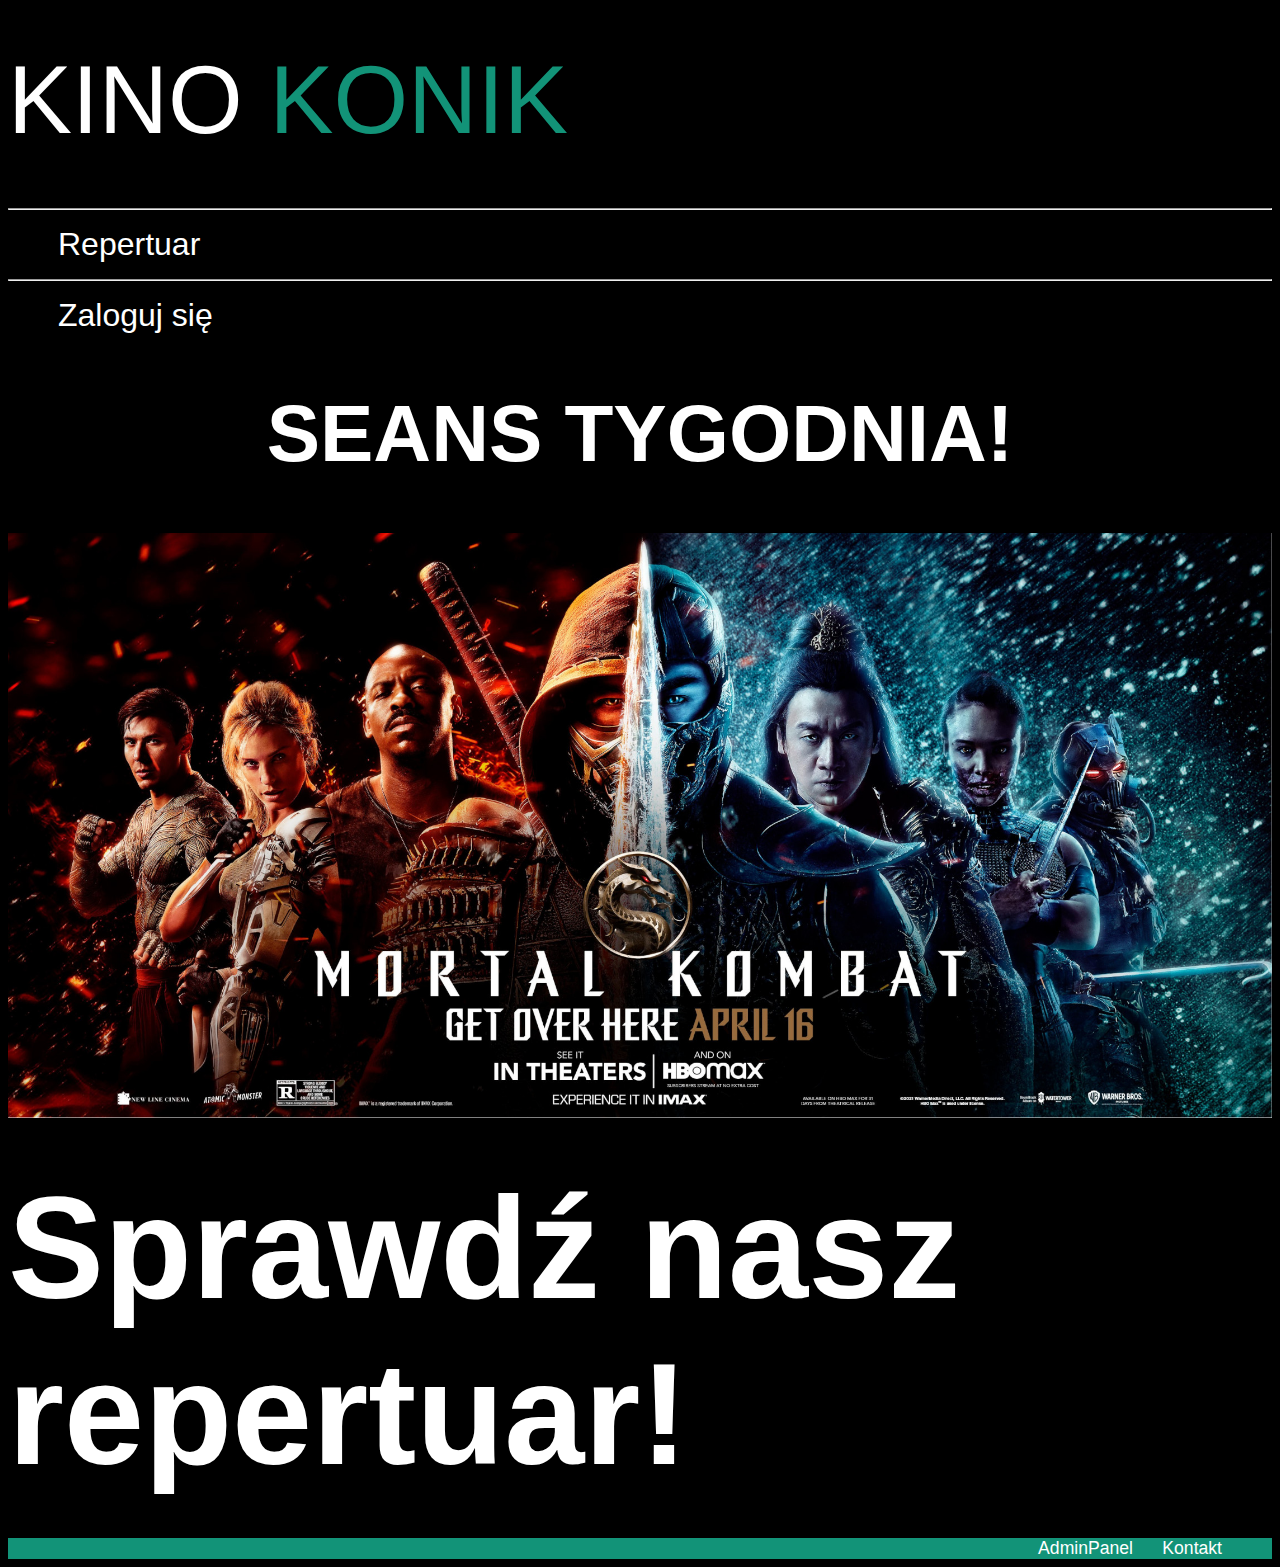
<file: index.html>
<!DOCTYPE html>
<html lang="pl">
<head>
    <meta charset="UTF-8">
    <meta name="viewport" content="width=device-width, initial-scale=1.0">
    <title>KONIK</title>
    <link href="https://cdn.jsdelivr.net/npm/bootstrap@5.0.0-beta3/dist/css/bootstrap.min.css" rel="stylesheet" integrity="sha384-eOJMYsd53ii+scO/bJGFsiCZc+5NDVN2yr8+0RDqr0Ql0h+rP48ckxlpbzKgwra6" crossorigin="anonymous">
    <link rel="stylesheet" type="text/css" href="style.css" />
</head>
<body>
    <header>
        <nav class="navbar navbar-dark bg-dark navbar-expand-lg">
            <a class="navbar-brand" href="#">
                <div class="d-inline-block align-bottom baner">KINO <span class="title">KONIK</span></div>
            </a>
            <buttton class="navbar-toggler" type="button" data-bs-toggle="collapse" data-bs-target="#hambmenu" aria-controls="hambmenu" aria-expanded="false" aria-label="Navigation button">
                <span class="navbar-toggler-icon"></span>
            </buttton>
            <div class="collapse navbar-collapse justify-content-end" id="hambmenu">
                <div class="navbar-nav">
                    <hr/>
                    <a class="nav-link login" href="repertuar.php">Repertuar</a>
                    <hr/>
                    <a class="nav-link login" id="login">Zaloguj się</a>                
                </div>
            </div>
        </nav>
    </header>
<div class="container-fluid">
    <div class="row">
        <div id="loginPanel" class="col-md-12">
            <!--Form added in javascript-->
        </div>
    </div>
    <div class="row">
        <h1 class="col-md-12 seans">SEANS TYGODNIA!</h1>
    </div>
    <div class="row">
        <div class="col-md-9 cont">
            <img src="img/mortal_kombat2.jpeg" class="image" alt="mortal_kombat">
        </div>
        <div class="col-md-3 cont">
            <h2><a href="repertuar.php" class="btn_index">Sprawdź nasz repertuar!</a></h2>
        </div>
    </div>
    <div class="row">
        <footer class="col-md-12 navbar fixed-bottom justify-content-end">
            <a href="adminLogin.php">AdminPanel</a>
            &nbsp;&nbsp;&nbsp;&nbsp;
            <a href="contact.php">
                Kontakt
            </a>
        </footer>
    </div>
</div>
    <script src="script.js"></script>
    <script src="https://cdn.jsdelivr.net/npm/bootstrap@5.0.0-beta3/dist/js/bootstrap.bundle.min.js" integrity="sha384-JEW9xMcG8R+pH31jmWH6WWP0WintQrMb4s7ZOdauHnUtxwoG2vI5DkLtS3qm9Ekf" crossorigin="anonymous"></script>
</html>
</file>
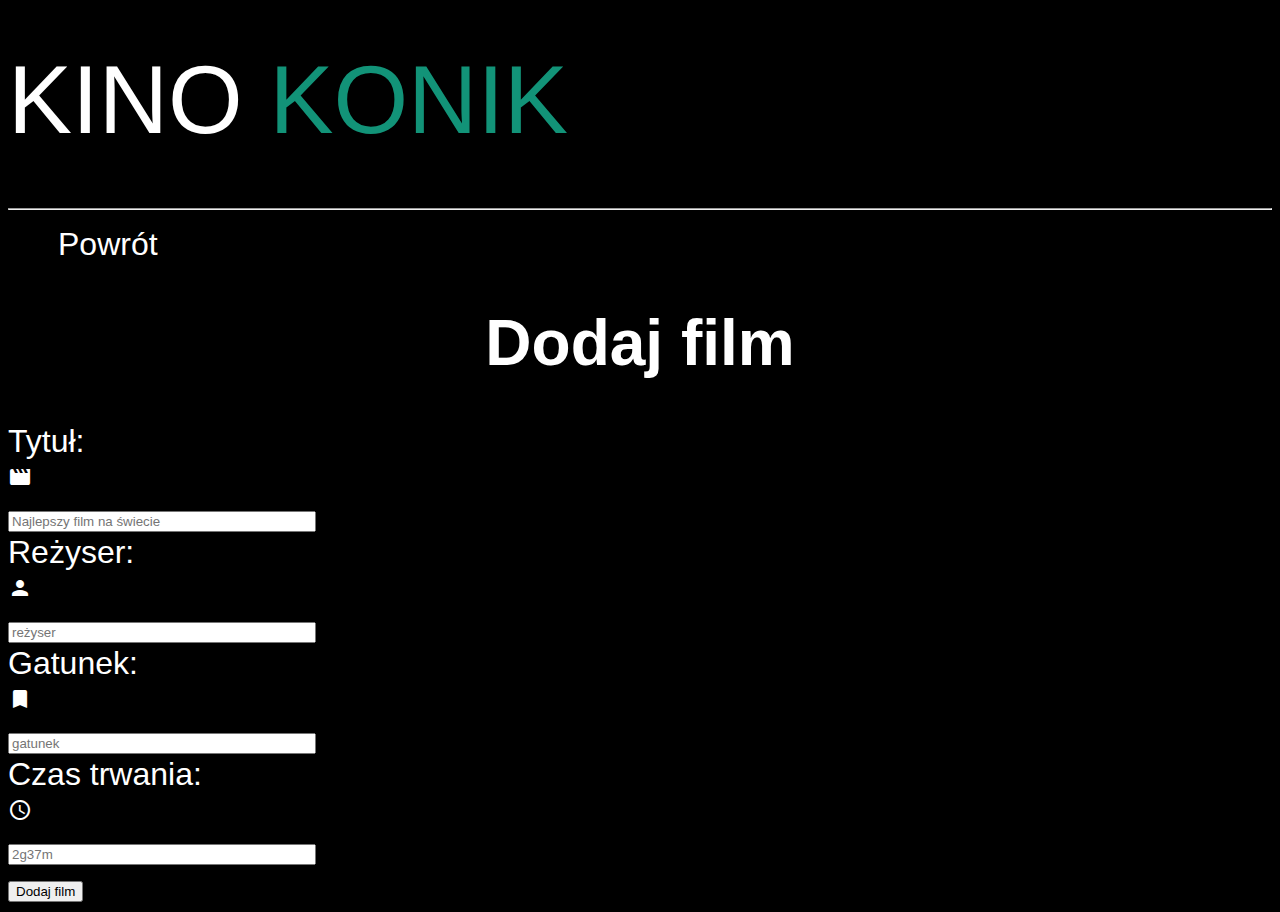
<file: addFilm.html>
<!DOCTYPE html>
<html lang="pl">
<head>
    <meta charset="UTF-8">
    <meta name="viewport" content="width=device-width, initial-scale=1.0">
    <title>KONIK</title>
    <link href="https://cdn.jsdelivr.net/npm/bootstrap@5.0.0-beta3/dist/css/bootstrap.min.css" rel="stylesheet" integrity="sha384-eOJMYsd53ii+scO/bJGFsiCZc+5NDVN2yr8+0RDqr0Ql0h+rP48ckxlpbzKgwra6" crossorigin="anonymous">
    <link rel="stylesheet" type="text/css" href="style.css" />
    <link href="https://fonts.googleapis.com/icon?family=Material+Icons" rel="stylesheet">
</head>
<body>
    <header>
        <nav class="navbar navbar-dark bg-dark navbar-expand-lg">
            <a class="navbar-brand" href="index.html">
                <div class="d-inline-block align-bottom baner">KINO <span class="title">KONIK</span></div>
            </a>
            <buttton class="navbar-toggler" type="button" data-bs-toggle="collapse" data-bs-target="#hambmenu" aria-controls="hambmenu" aria-expanded="false" aria-label="Navigation button">
                <span class="navbar-toggler-icon"></span>
            </buttton>
            <div class="collapse navbar-collapse justify-content-end" id="hambmenu">
                <div class="navbar-nav">
                    <hr/>
                    <a href="adminPanel.php" class="nav-link login">Powrót</a>                
                </div>
            </div>
        </nav>
    </header>
<div class="container-fluid">
    <div class="row">
        <div id="loginPanel" class="col-md-12">
            <!--Form added in javascript-->
        </div>
    </div>
    <div class="row">
        <h1 class="offset-md-4 col-md-3 hhh">Dodaj film</h1>
    </div>
    <form method="post" action="addFilm.php">
        <div class="form-group row">
            <label for="title" class="offset-md-2 col-md-2">Tytuł:</label>
            <span class="col-md-3">
                <div class="input-group">
                    <div class="input-group-prepend">
                        <span class="input-group-text">
                            <i class="material-icons">movie</i>
                        </span>
                    </div>
                    <input type="text" name="title" class="form-control registerInput" placeholder="Najlepszy film na świecie" maxlength=200 required>
                </div>
            </span> 
         </div>

         <div class="form-group row">
            <label for="director" class="offset-md-2 col-md-2">Reżyser:</label>
            <span class="col-md-3">
                <div class="input-group">
                    <div class="input-group-prepend">
                        <span class="input-group-text">
                            <i class="material-icons">person</i>
                        </span>
                    </div>
                    <input type="text" name="director" class="form-control registerInput" placeholder="reżyser" maxlength=70 required>
                </div>
            </span>
         </div>

         <div class="form-group row">
            <label for="genre" class="offset-md-2 col-md-2">Gatunek:</label>
            <span class="col-md-3">
                <div class="input-group">
                    <div class="input-group-prepend">
                        <span class="input-group-text">
                            <i class="material-icons">bookmarks</i>
                        </span>
                    </div>
                    <input type="text" name="genre" class="form-control registerInput" placeholder="gatunek" maxlength=60 required>
                </div>
            </span>
         </div>

         <div class="form-group row">
            <label for="time" class="offset-md-2 col-md-2">Czas trwania:</label>
            <span class="col-md-3">
                <div class="input-group">
                    <div class="input-group-prepend">
                        <span class="input-group-text">
                            <i class="material-icons">schedule</i>
                        </span>
                    </div>
                    <input type="text" name="time" class="form-control registerInput" placeholder="2g37m" maxlength=70 required>
                </div>
            </span>
         </div>

         <button class="btn btn-primary offset-md-4 col-md-2" type="submit">Dodaj film</button>
    </form>
</div>
    <script src="script.js"></script>
    <script src="https://cdn.jsdelivr.net/npm/bootstrap@5.0.0-beta3/dist/js/bootstrap.bundle.min.js" integrity="sha384-JEW9xMcG8R+pH31jmWH6WWP0WintQrMb4s7ZOdauHnUtxwoG2vI5DkLtS3qm9Ekf" crossorigin="anonymous"></script>
</html>
</file>
<file: style.css>
body {
    color: #fff;
    font-size: 2em;
    /*background-image: url("img/cinema1.jpg")!important;*/
    background-color: #000;
    background-repeat: no-repeat;
    background-size: 100%;
    font-family: 'Segoe UI', Tahoma, Geneva, Verdana, sans-serif;
}

.baner {
    font-size: 3em!important;
}

.title {
    color: #129378;
}

header a {
    padding-right: 100px!important;
    padding-left: 50px!important;
}

.cont {
    color: #fff;
}

.seans {
    font-size: 2.5em;
    text-align: center;
}

.btn_index {
    padding-top: 400px;
    font-size: 3em;
}

.image {
    width: 100%;
    height: 100%;
}

footer {
    background-color: #129378;
    font-size: 1.1rem;
    text-align: right;
    padding-right: 50px!important;
}

a {
    text-decoration: none;
    color: #fff;
}

.loginPanel {
    border: 2px solid white;
    border-radius: 20px;
    font-size: 0.85em;
    background-color: #129378;
    height: 70px;
    padding-top: 10px;
}

.login:hover {
    cursor: pointer;
    background-color: #129378;
} 

.loginInput {
    border-radius: 20px;
    background-color: rgb(51, 51, 51);
    color: #fff;
    border: 2px solid #fff;
    padding-left: 20px;
}

    .loginInput:focus {
        outline: none;
    }

.loginButton {
    background-color: #fff;
    color: #000;
    border: 2px solid rgb(51, 51, 51);
    border-radius: 20px;
    font-weight: bold;
}

.registerInput {
    width: 300px!important;
}

.hhh {
    text-align: center!important;
}

.panel {
    text-align: center!important;
}

.cardd {
    border: 5px dashed #fff;
    border-radius: 20px;
    text-align: center;
    padding-top: 50px;
    width: auto;
    height: 200px;
    background-color: rgb(83, 83, 83);
}

    .cardd:hover {
        background-color: rgb(34, 167, 138);
        font-weight: bold;
        color: #000;
    }

.ticketTable {
    font-size: 0.8em;
}

tr {
    border: 2px solid white;
    text-align: center;
    align-items: center;
}

    tr:hover {
        background-color: red;
    }

    th {
        border: 2px solid #fff;
    }

#ticketForm {
    display: none;
}

@media (max-width: 991px) {
    .loginButton {
        font-size: 0.6em;
    }
}
</file>
